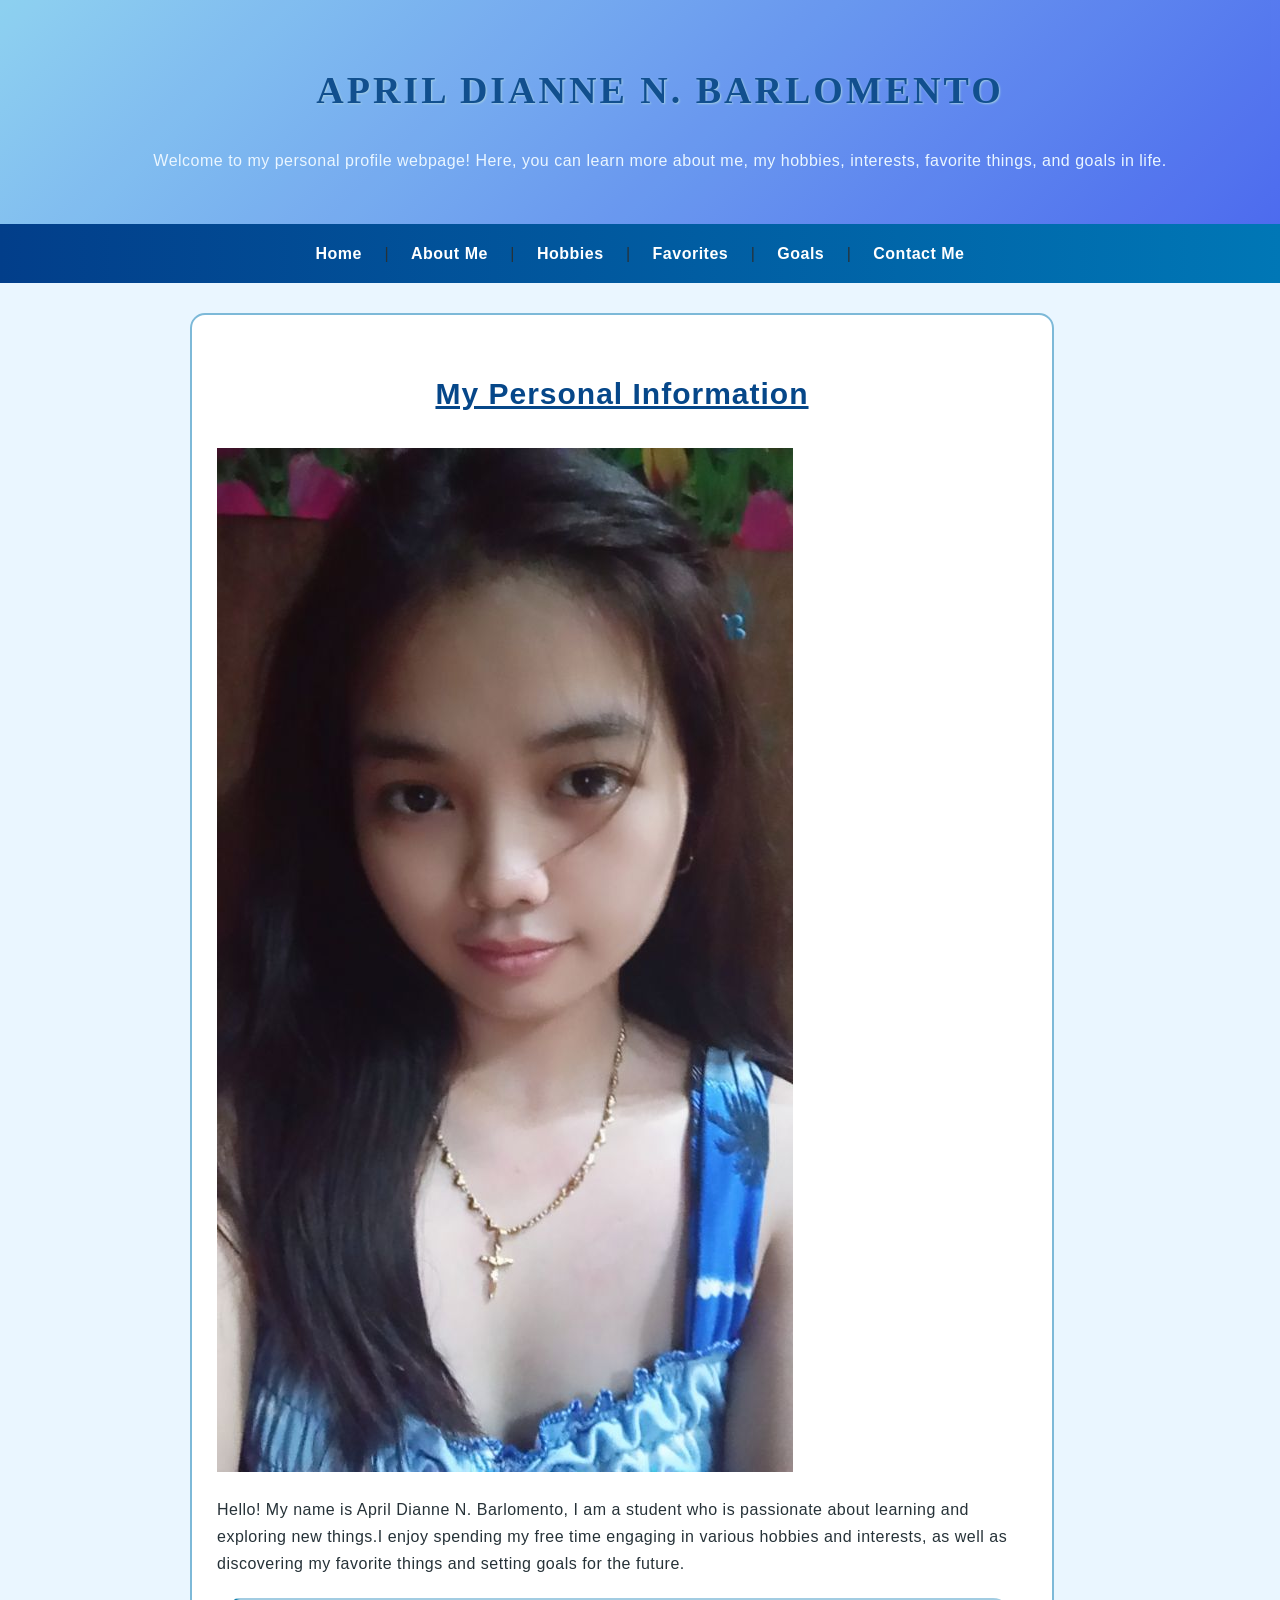
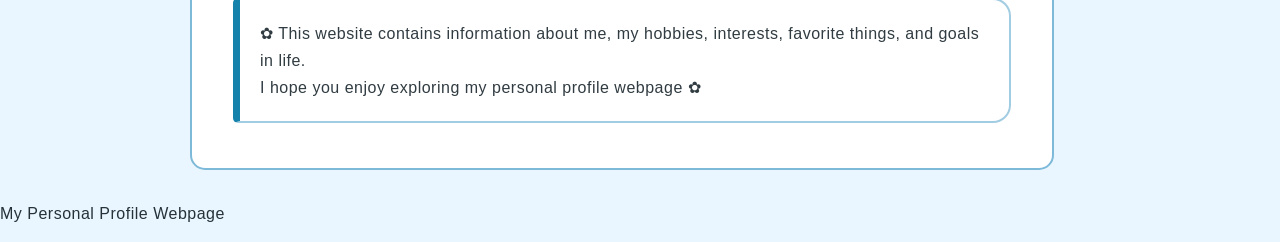
<file: index.html>
<!DOCTYPE html>
<html>
<head>
<title>CSS Box Model,List and Links, and Z-index, Position, Float</title>

<link rel="stylesheet" href="style.css">
</head>
<body>

<header id="main-header">
    <h1>April Dianne N. Barlomento</h1>
    <p style="text-align: center;">Welcome to my personal profile webpage! Here, you can learn more about me, my hobbies, interests, favorite things, and goals in life.</p>
</header>
<nav>
    <a class="nav-link" href="index.html">Home</a> |
    <a class="nav-link" href="about.html">About Me</a> |
    <a class="nav-link" href="hobbies.html">Hobbies</a> |
    <a class="nav-link" href="favorites.html">Favorites</a> |
    <a class="nav-link" href="goals.html">Goals</a> |
    <a class="nav-link" href="contact.html">Contact Me</a>
    </nav>
<main>

<section>
<h3 class="section-title">My Personal Information</h3>
    <img src="profile.jpg" alt="My Profile Picture">

    <p>
        Hello! My name is April Dianne N. Barlomento, I am a student who is passionate about learning and exploring new things.I enjoy spending my free time engaging in various hobbies and interests, as well as discovering my favorite things and setting goals for the future.
    </p>

    <p class="profile-info">
        ✿ This website contains information about me, my hobbies, interests, favorite things, and goals in life.<br>
        I hope you enjoy exploring my personal profile webpage ✿
    </p>
</section>

</main>

<footer>
    <p>My Personal Profile Webpage</p>
</footer>

</body>
</html>
</file>
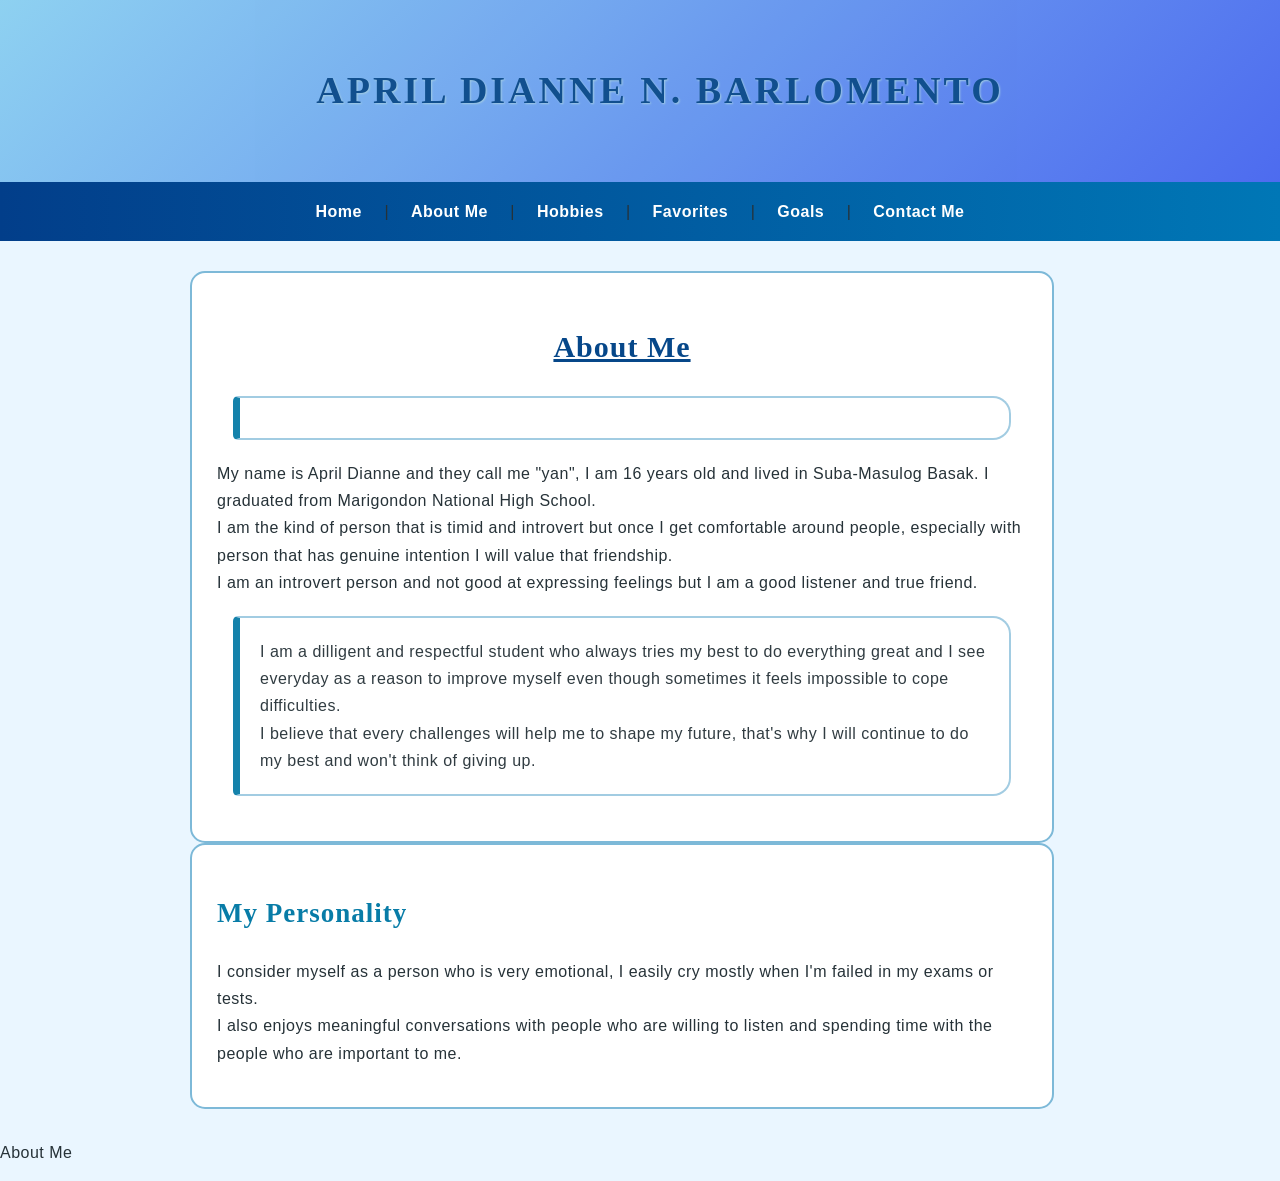
<file: about.html>
<!DOCTYPE html>
<html>
<head>
<title>Enhancing My Personal Profile Website using CSS Text,Font, Color, Gradient and Opacity</title>

<link rel="stylesheet" href="style.css">
</head>
<body>

<header id="main-header">
    <h1>April Dianne N. Barlomento</h1>
</header>

<nav>
    <a class="nav-link" href="index.html">Home</a> |
    <a class="nav-link" href="about.html">About Me</a> |
    <a class="nav-link" href="hobbies.html">Hobbies</a> |
    <a class="nav-link" href="favorites.html">Favorites</a> |
    <a class="nav-link" href="goals.html">Goals</a> |
    <a class="nav-link" href="contact.html">Contact Me</a>
</nav>
    
<main>

<section>
    <h2 class="section-title">About Me</h2>
    <p class="profile-info"></p>
    <p>
        My name is April Dianne and they call me "yan", I am 16 years old and lived in Suba-Masulog Basak. I graduated from Marigondon National High School.<br>
        I am the kind of person that is timid and introvert but once I get comfortable around people, especially with person that has genuine intention I will value that friendship.<br>
        I am an introvert person and not good at expressing feelings but I am a good listener and true friend.
    </p>
    <p class="profile-info">
    I am a dilligent and respectful student who always tries my best to do everything great and I see everyday as a reason to improve myself even though sometimes it feels impossible to cope difficulties.<br>
    I believe that every challenges will help me to shape my future, that's why I will continue to do my best and won't think of giving up.
</p>
</section>

<section>
    <h2>My Personality</h2>
    <p>
        I consider myself as a person who is very emotional, I easily cry mostly when I'm failed in my exams or tests.<br>
        I also enjoys meaningful conversations with people who are willing to listen and spending time with the people who are important to me.
    </p>
</section>

</main>

<footer>
    <p>About Me</p>
</footer>
</body>
</html>
</file>
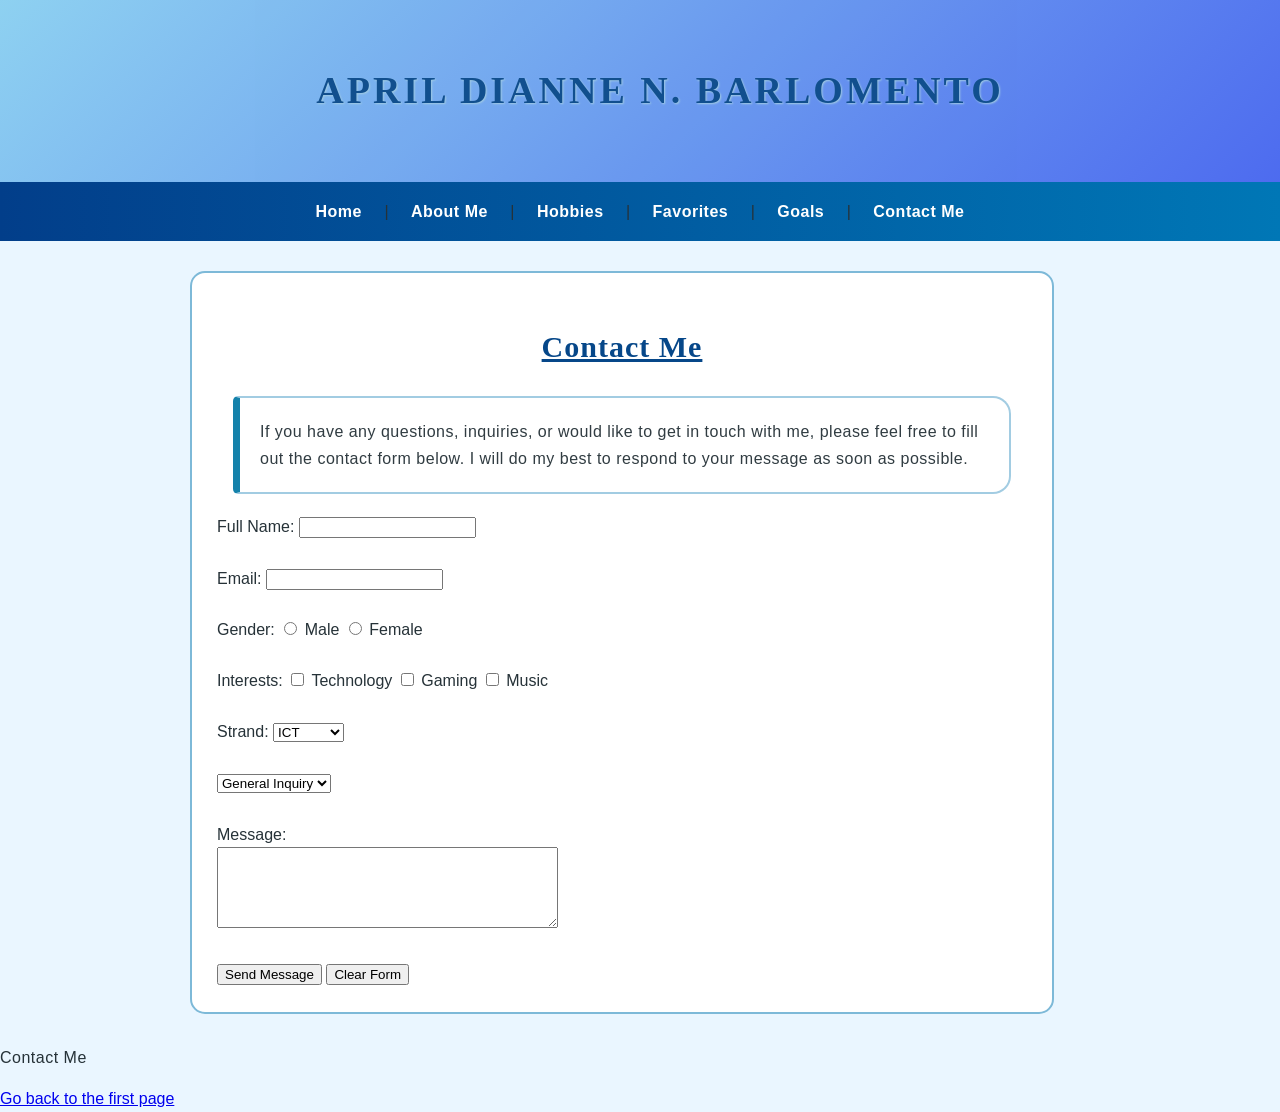
<file: contact.html>
<!DOCTYPE html>
<html>
<head>
<title>Enhancing My Personal Profile Website using CSS Text,Font, Color, Gradient and Opacity</title>

<link rel="stylesheet" href="style.css">
</head>
<body>

<header id="main-header">
    <h1>April Dianne N. Barlomento</h1>
</header>

<nav>
    <a class="nav-link" href="index.html">Home</a> |
    <a class="nav-link" href="about.html">About Me</a> |
    <a class="nav-link" href="hobbies.html">Hobbies</a> |
    <a class="nav-link" href="favorites.html">Favorites</a> |
    <a class="nav-link" href="goals.html">Goals</a> |
    <a class="nav-link" href="contact.html">Contact Me</a>
    </nav>

<main>
<section>
    <h2 class="section-title">Contact Me</h2>
    <p class="profile-info">
        If you have any questions, inquiries, or would like to get in touch with me, please feel free to fill out the contact form below. I will do my best to respond to your message as soon as possible.
    </p>

<form action="https://api.web3forms.com/submit" method="POST">
    <input type="hidden" name="access_key" value="1787797c-996e-4795-b46e-3ec60b4708e1">
<label>Full Name:</label>
<input type="text" name="name" required> <br><br>

<label>Email:</label>
<input type="email" name="email" required> <br><br>

<label>Gender:</label>
<input type="radio" name="gender" value="Male">
Male
<input type="radio" name="gender" value="Female">
Female

<br><br>

<label>Interests:</label>
<input type="checkbox" name="interests" value="Technology"> Technology
<input type="checkbox" name="interests" value="Gaming"> Gaming
<input type="checkbox" name="interests" value="Music"> Music

<br><br>

<label>Strand:</label>
<select name="strand">
<option>ICT</option>
<option>STEM</option>
<option>ABM</option>
<option>HUMSS</option>
<option>GAS</option>
</select>

<br><br>

<select name="Inquiry">
<option>General Inquiry</option>
<option>Feedback</option>
<option>Collaboration</option>
<option>School Project</option>
</select>

<br><br>

<label>Message:</label><br>
<textarea name="message" rows="5" cols="40" required></textarea><br><br>
<button type="submit">Send Message</button>
<input type="reset" value="Clear Form">
</form>

</section>

</main>

<footer>
    <p>Contact Me</p>
</footer>
<a href="index.html">Go back to the first page</a>
</body>
</html>
</file>
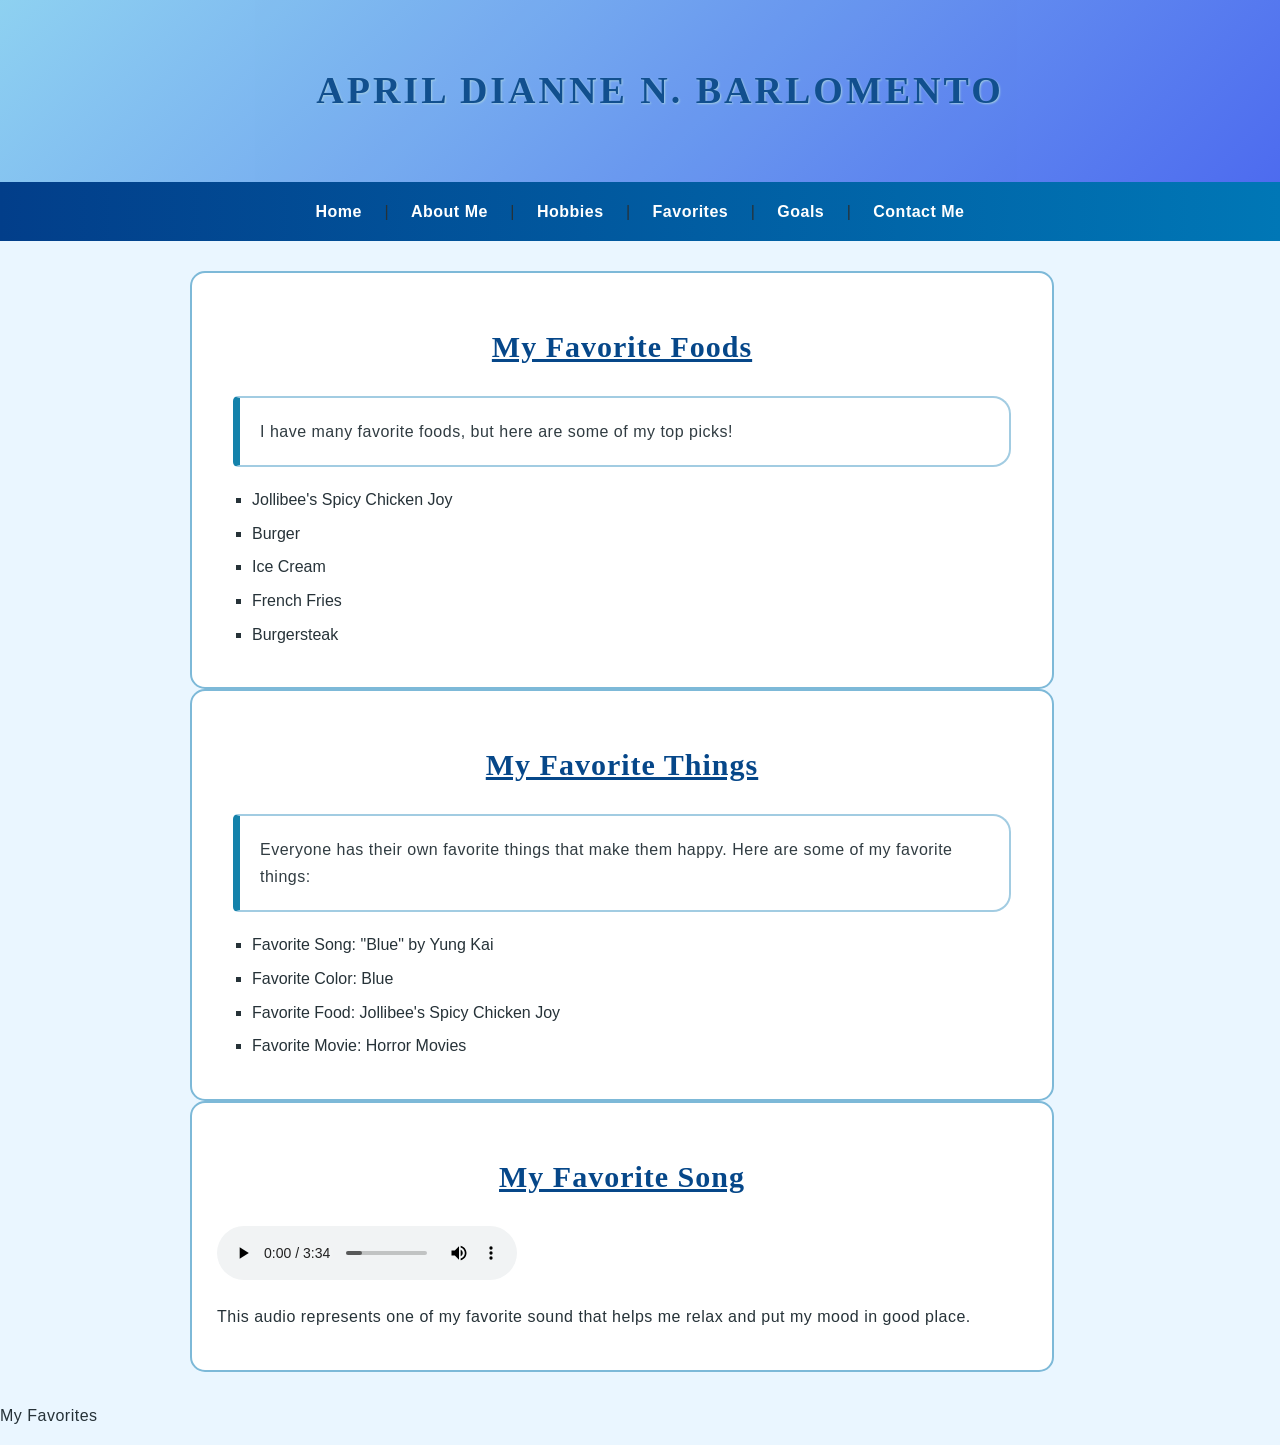
<file: favorites.html>
<!DOCTYPE html>
<html>
<head>
<title>Enhancing My Personal Profile Website using CSS Text,Font, Color, Gradient and Opacity</title>

<link rel="stylesheet" href="style.css">
</head>
<body>

<header id="main-header">
    <h1>April Dianne N. Barlomento</h1>
</header>

<nav>
    <a class="nav-link" href="index.html">Home</a> |
    <a class="nav-link" href="about.html">About Me</a> |
    <a class="nav-link" href="hobbies.html">Hobbies</a> |
    <a class="nav-link" href="favorites.html">Favorites</a> |
    <a class="nav-link" href="goals.html">Goals</a> |
    <a class="nav-link" href="contact.html">Contact Me</a>
</nav>

<main>

<section>
    <h2 class="section-title">My Favorite Foods</h2>
    <p class="profile-info">
        I have many favorite foods, but here are some of my top picks!
    </p>
<ul>
    <li>Jollibee's Spicy Chicken Joy</li>
    <li>Burger</li>
    <li>Ice Cream</li>
    <li>French Fries</li>
    <li>Burgersteak</li>
</ul>
</section>

<section>
    <h2 class="section-title">My Favorite Things</h2>
    <p class="profile-info">
        Everyone has their own favorite things that make them happy. Here are some of my favorite things:
    </p>
    
    <ul>
        <li>Favorite Song: "Blue" by Yung Kai</li>
        <li>Favorite Color: Blue</li>
        <li>Favorite Food: Jollibee's Spicy Chicken Joy</li>
        <li>Favorite Movie: Horror Movies</li>
    </ul>
</section>

<section>
    <h2 class="section-title">My Favorite Song</h2>
    <audio controls> <source src="favoritesong.mp3" type="audio/mpeg"></audio>
<p>
 This audio represents one of my favorite sound that helps me relax and put my mood in good place.
</p>
</section>

</main>

<footer>
    <p>My Favorites</p>
</footer>
</body>
</html>
</file>
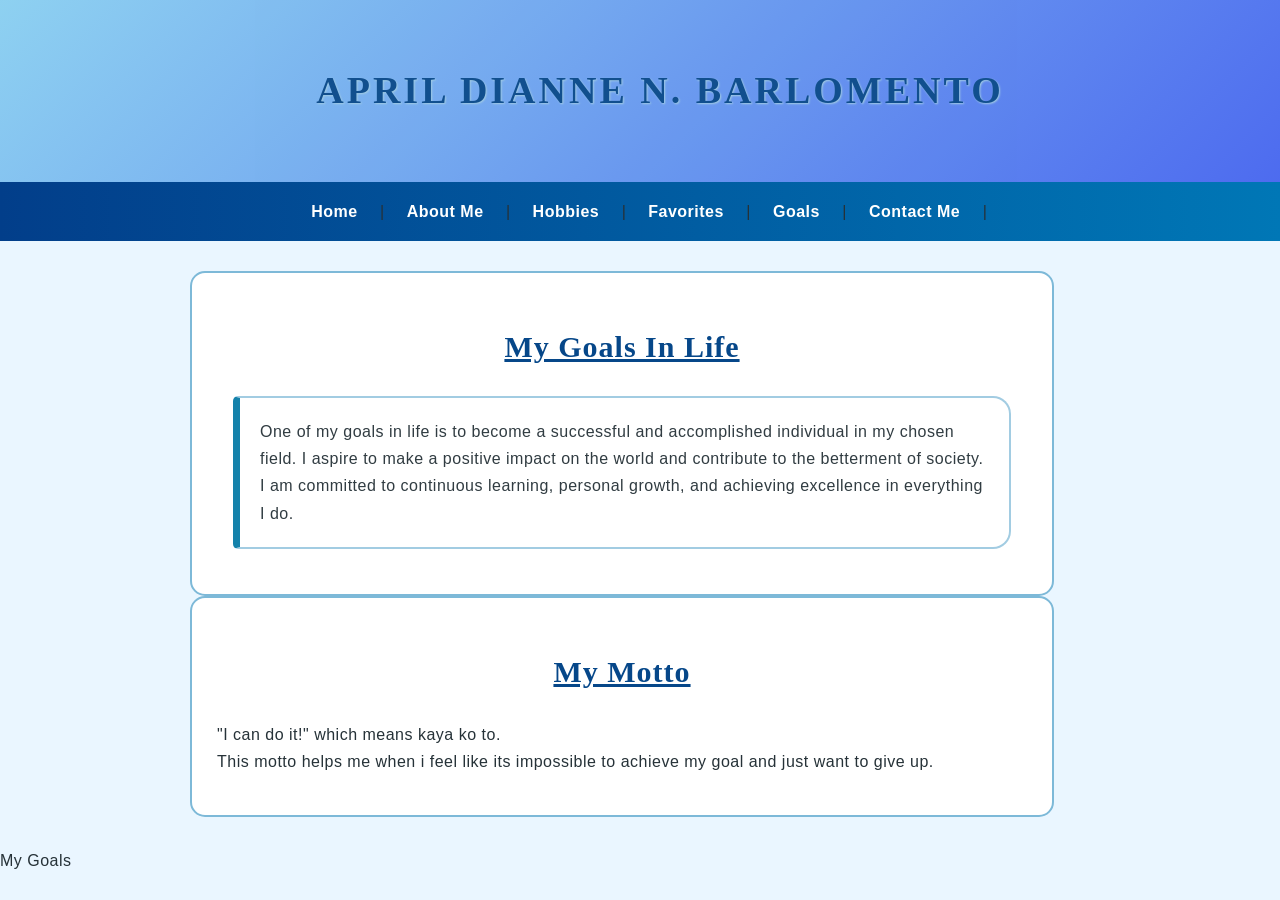
<file: goals.html>
<!DOCTYPE html>
<html>
<head>
<title>Enhancing My Personal Profile Website using CSS Text,Font, Color, Gradient and Opacity</title>

<link rel="stylesheet" href="style.css">
</head>
<body>

<header id="main-header">
    <h1>April Dianne N. Barlomento</h1>
</header>

<nav>
    <a class="nav-link" href="index.html">Home</a> |
    <a class="nav-link" href="about.html">About Me</a> |
    <a class="nav-link" href="hobbies.html">Hobbies</a> |
    <a class="nav-link" href="favorites.html">Favorites</a> |
    <a class="nav-link" href="goals.html">Goals</a> |
    <a class="nav-link" href="contact.html">Contact Me</a> |
</nav>

<main>
<section>
    <h2 class="section-title">My Goals in Life</h2>
    <p class="profile-info">
        One of my goals in life is to become a successful and accomplished individual in my chosen field. I aspire to make a positive impact on the world and contribute to the betterment of society.<br>
        I am committed to continuous learning, personal growth, and achieving excellence in everything I do.
    </p>
</section>

<section>
    <h2 class="section-title">My Motto</h2>
    <p>
        "I can do it!" which means kaya ko to.<br>
        This motto helps me when i feel like its impossible to achieve my goal and just want to give up.
    </p>
</section>

</main>

<footer>
    <p>My Goals</p>
</footer>
</body>
</html>
</file>
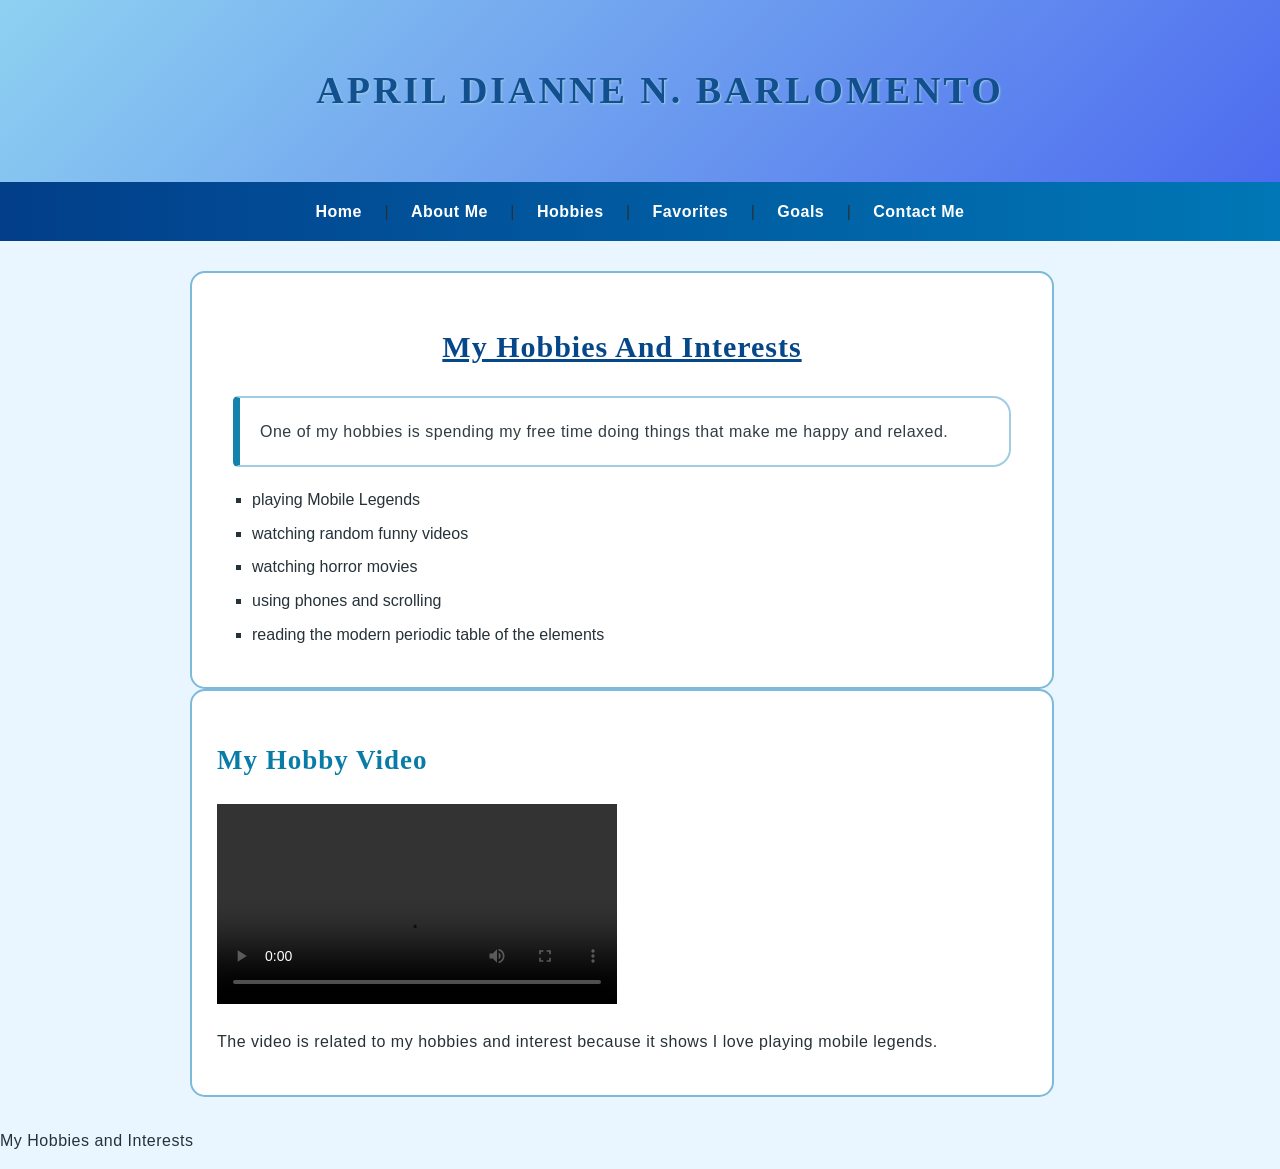
<file: hobbies.html>
<!DOCTYPE html>
<html>
<head>
    <title>Enhancing My Personal Profile Website using CSS Text,Font, Color, Gradient and Opacity</title>

    <link rel="stylesheet" href="style.css">
</head>
<body>

<header id="main-header">
    <h1>April Dianne N. Barlomento</h1>
</header>

<nav>
    <a class="nav-link" href="index.html">Home</a> |
    <a class="nav-link" href="about.html">About Me</a> |
    <a class="nav-link" href="hobbies.html">Hobbies</a> |
    <a class="nav-link" href="favorites.html">Favorites</a> |
    <a class="nav-link" href="goals.html">Goals</a> |
    <a class="nav-link" href="contact.html">Contact Me</a>
    </nav>

<main>

<section>
    <h2 class="section-title">My Hobbies and Interests</h2>
    <p class="profile-info">
    One of my hobbies is spending my free time doing things that make me happy and relaxed.
    </p>
        <ul>
            <li>playing Mobile Legends</li>
            <li>watching random funny videos</li>
            <li>watching horror movies</li>
            <li>using phones and scrolling</li>
            <li>reading the modern periodic table of the elements</li>
        </ul>
</section>

<section>
    <h2>My Hobby Video</h2>
        <video width="400" controls> <source src="hobbyvideo.mp4" type="video/mp4"></video> 
    <p>
    The video is related to my hobbies and interest because it shows I love playing mobile legends.
    </p>
</section>

</main>

<footer>
    <p>My Hobbies and Interests</p>
</footer>

</body>
</html>
</file>
<file: style.css>
/* ELEMENT SELECTORS */
body {
    background-color: #eaf6ff;
    font-family: 'Trebuchet MS', sans-serif;
    color: #263238;
    margin: 0;
    line-height: 1.6;
}

h1 {
    text-align: center;
    color: #064789;
    font-family: Georgia,serif;
    font-size: 38px;
    font-weight: bold;
    text-transform: uppercase;
    letter-spacing: 3px;
    text-shadow: 1px 1px 2px #9ecae1;
}

h2 {
    color: #087ca7;
    font-family: Georgia,serif;
    font-size: 27px;
    font-weight: bold;
    letter-spacing: 1px;
}

p {
    line-height: 1.7;
    margin-bottom: 15px;
    letter-spacing: 0.5px;
}

/* CLASS SELECTORS */
.profile-info {
    background-color: white;

    /* BOX MODEL */
    width: 90%;
    height: auto;
    padding: 20px;
    margin: 20px auto;

    border: 2px solid #9ecae1;
    border-left: 7px solid #087ca7;

    border-radius: 5px 18px 18px 5px;
    opacity: 0.95;

    /* POSITION */
    position: relative;

    /* Z-INDEX */
    z-index: 1;
}

/* NAVIGATION LINKS */

.nav-link {
    color:white;
    text-decoration: none;
    font-weight: bold;
    margin: 0 10px;
    padding: 8px;
    font-size: 16px;
    letter-spacing: 0.5px;
}

/* LINK STATES */
.nav-link:link {
    color: white;
}

.nav-link:visited {
    color: #d9c2ff;
}

.nav-link:hover {
    color: #ffffff;
    text-decoration: underline;
    background-color: #064789;
}

.nav-link:active {
    color: #ffd166;
}

/* SECTION TITLE */
.section-title {
    text-align: center;
    color: #064789;
    font-size: 30px;
    font-weight: bold;
    text-decoration: underline;
    text-transform: capitalize;
    letter-spacing: 1px;
}

/* FORM */
.form-label {
    font-weight: bold;
    display:block;
    margin-top: 12px;
    color: #064789;
}

.form-input {
    width: 90%;
    height: 35px;
    padding: 8px;
    margin-top: 5px;
    border: 1px solid #7db9d8;
    border-radius: 7px;
}

.btn {
    font-weight: bold;
    padding: 10px 22px;
    margin-top: 10px;
    border: none;
    border-radius: 20px;
    cursor: pointer;
}

.primary {
    background-color: #087ca7;
    color: white;
}

.primary:hover {
    background-color: #064789;
}

/* LIST PROPERTIES */
ul {
    list-style-type:square;
    padding-left: 35px;
    margin: 15px 0;
}

ol {
    list-style-type: decimal;
    padding-left: 35px;
    margin: 15px 0;
}

li {
    margin-bottom: 8px;
}

/* ID SELECTORS */
#main-header {
    background: linear-gradient(135deg,#89cff0,#4361ee);

    /* BOX MODEL */
    width: 100%;
    height: auto;
    padding: 35px 20px;
    margin: 0;

    border-color: 5px solid #087ca7;

    text-align: center;
    color: #eaf6ff;
    opacity: 0.95;

    /*POSITION*/
    position: relative;

    /*Z-INDEX*/
    z-index: 2;
}


#contact-section {
    background-color: white;
    
    /* BOX MODEL */
    width: 90%;
    height: auto;
    padding: 25px;
    margin: 20px auto;

    border: 2px solid #9ecae1;
    border-top: 6px solid #087ca7;

    border-radius: 12px;
    opacity: 0.96;

    /*POSITION*/
    position: relative;

    /*Z-INDEX*/
    z-index: 2;
}

/* GENERAL DESIGN */
nav {
    background: linear-gradient(90deg, #023e8a, #0077b6);
    padding: 17px;
    text-align: center;
    margin: 0;

    /*POSITION*/
    position: relative;

    /*Z-INDEX*/
    z-index: 3;
}

main {
    width: 85%;
    max-width: 900px;
    margin: 30px auto;
}

section {
    background-color: white;
    
    /*BOX MODEL*/
    width: 90% ;
    height:auto ;
    padding: 25px;
    margin: 0 auto22px auto;

    border: 2px solid #7db9d8;
    border-radius:15px ;

    box-shadow:0 4px 12px rgba(0,80,140,0.15;

    /*POSITION*/
    position: relative;

    /*Z-INDEX*/
    z-index: 1;
}

/* IMAGE + FLOAT */

img {
    max-width: 300px;
    height: auto;

    padding: 5px;
    margin: 10px 20px 10px 0;

    border: 3px solid #7db9d8;
    border-radius: 15px;

    opacity: 0.95;

    /* FLOAT */
    float: left;
}


/* CLEAR */

footer {
    clear: both;

    background: linear-gradient(90deg, #023e8a, #0077b6);
    color: white;
    text-align: center;
    padding: 18px;
    margin-top: 30px;
    letter-spacing: 1px;
}


/* VIDEO */

video {
    max-width: 100%;
    padding: 5px;
    border: 3px solid #7db9d8;
    border-radius: 12px;
    margin: 10px 0;
}


/* AUDIO */

audio {
    width: 100%;
    margin: 10px 0;
}
</file>
